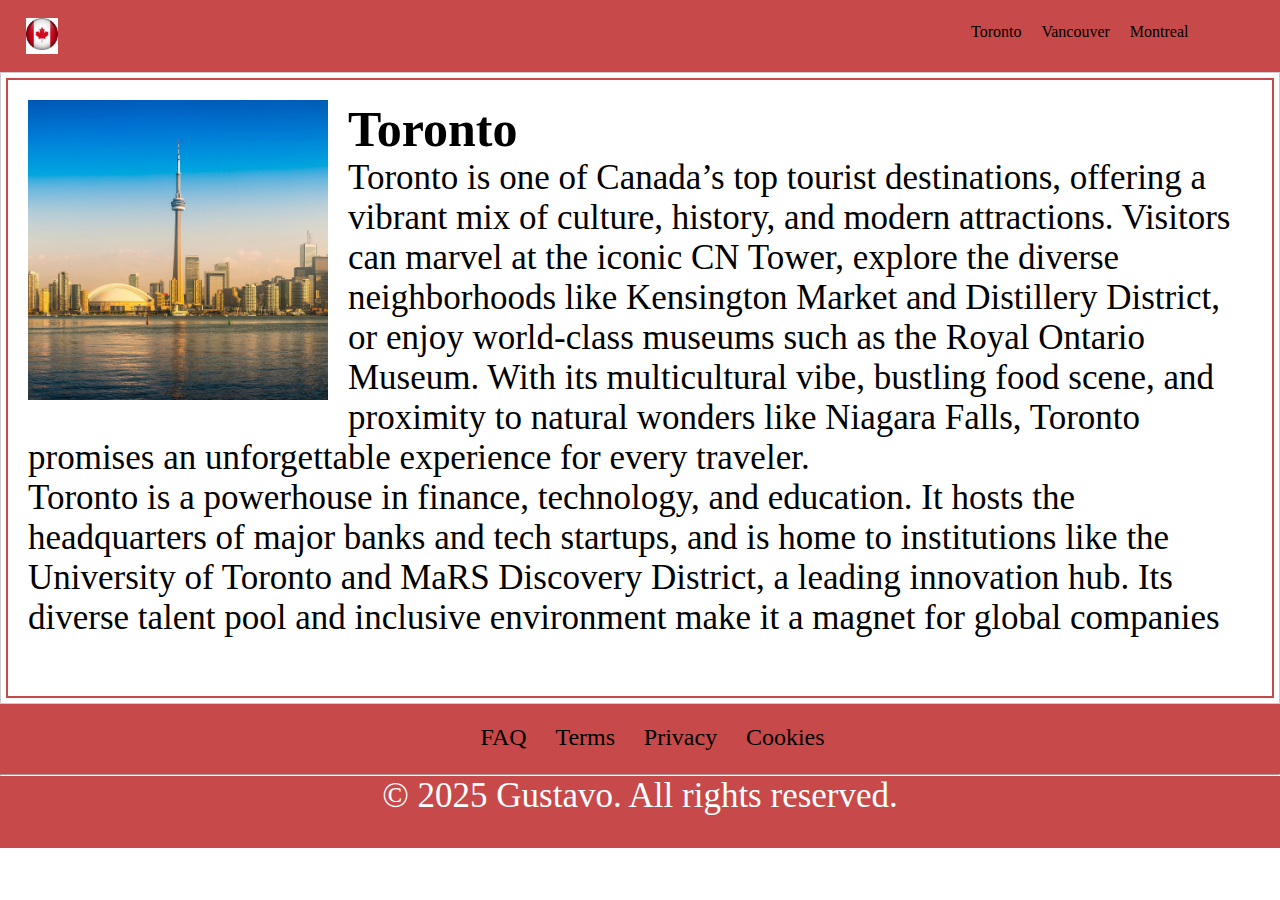
<file: index.html>
<!DOCTYPE html>
<html lang="en">

<head>
    <meta charset="UTF-8">
    <meta name="viewport" content="width=device-width, initial-scale=1.0">
    <link rel="stylesheet" href="./styles.css" />
    <title>Home - floag example</title>
</head>

<body>
    <header aria-label="Header Information">
        <nav aria-label="Navigation ELement">
            <a href="./index.html" class="logo"><img src="./assets/imgs/canada-flag.jpg" alt="logo"></a>
            <span></span>
            <ul class="menu">
                <li><a href="#" class="navlink" id="current_page">Toronto</a></li>
                <li><a href="./pages/Vancouver.html" class="navlink">Vancouver</a></li>
                <li><a href="./pages/Montreal.html" class="navlink">Montreal</a></li>
            </ul>
        </nav>
    </header>

    <main aria-label="Main Information">
        <div class="container">
            <div id="toronto">
                <img src="./assets/imgs/toronto.jpg" style="width: 300px;" alt="float image on left">
                    <h1>Toronto</h1>
                    <p>Toronto is one of Canada’s top tourist destinations, offering a vibrant mix of culture, history,
                        and modern attractions.
                        Visitors can marvel at the iconic CN Tower, explore the diverse neighborhoods like Kensington
                        Market and Distillery District, or enjoy world-class museums such as the Royal Ontario Museum.
                        With its multicultural vibe, bustling food scene, and proximity to natural wonders like Niagara
                        Falls, Toronto promises an unforgettable experience for every traveler.</p>
                    <p>Toronto is a powerhouse in finance, technology, and education.
                        It hosts the headquarters of major banks and tech startups, and is home to institutions like the
                        University of Toronto
                        and MaRS Discovery District, a leading innovation hub.
                        Its diverse talent pool and inclusive environment make it a magnet for global companies
                    </p>
            </div>
        </div>
    </main>

    <footer aria-label="Footer Information">
        <nav aria-label="Footer Navigation">
            <ul>
                <li id="footerLink"><a class="navlink" href="#">FAQ</a></li>
                <li id="footerLink"><a class="navlink" href="#">Terms</a></li>
                <li id="footerLink"><a class="navlink" href="#">Privacy</a></li>
                <li id="footerLink"><a class="navlink" href="#">Cookies</a></li>
            </ul>
        </nav>
        <hr>
        <p>&copy; <time datetime="2025-01-01">2025</time> Gustavo. All rights reserved.</p>
    </footer>
</body>

</html>
</file>
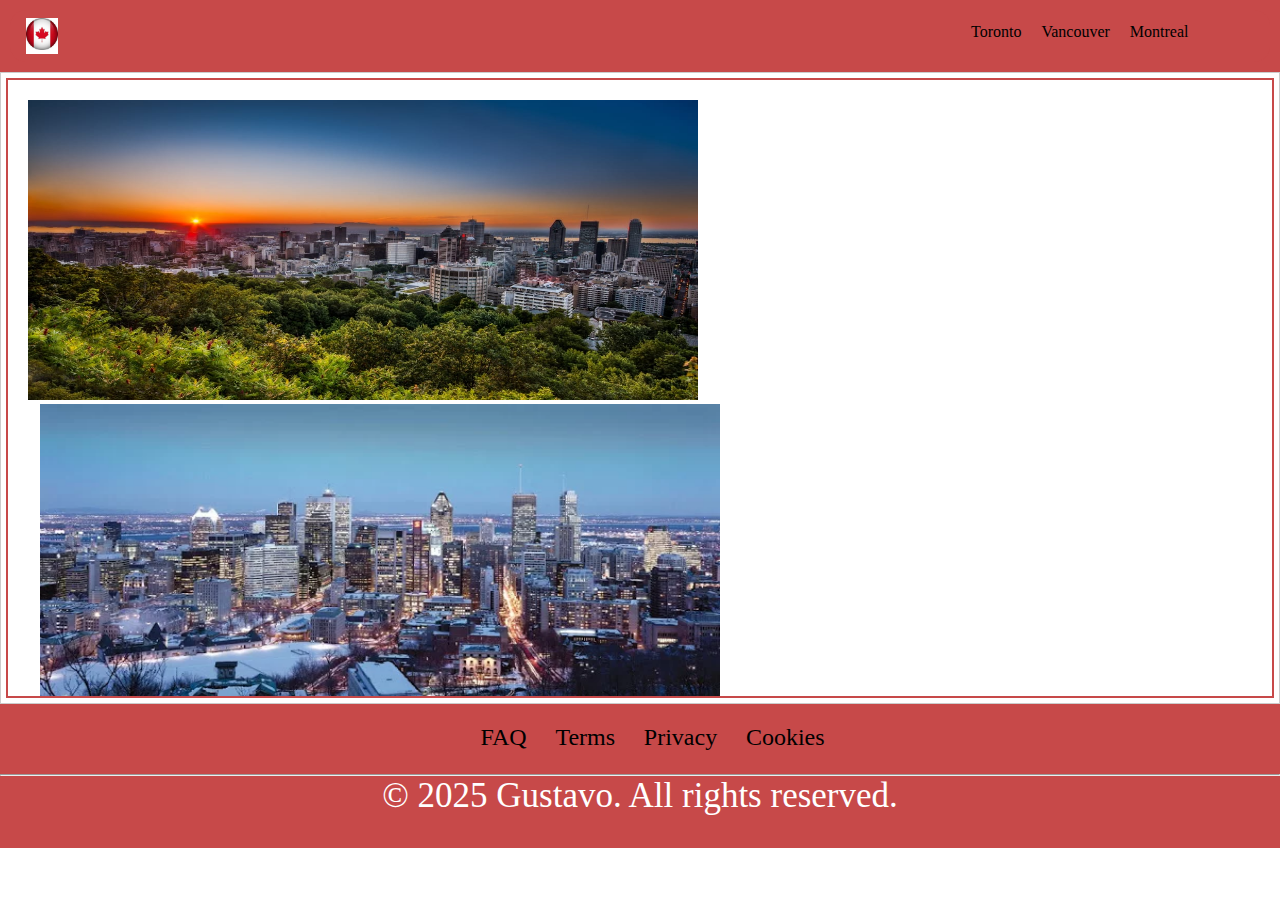
<file: pages/Montreal.html>
<!DOCTYPE html>
<html lang="en">

<head>
    <meta charset="UTF-8">
    <meta name="viewport" content="width=device-width, initial-scale=1.0">
    <link rel="stylesheet" href="../styles.css" />
    <title>Home - Nav Example</title>
</head>

<body>
    <header aria-label="Header Information">
        <nav aria-label="Navigation ELement">
            <a href="../index.html" class="logo"><img src="../assets/imgs/canada-flag.jpg" alt="logo"></a>
            <span></span>
            <ul class="menu">
                <li><a href="../index.html" class="navlink">Toronto</a></li>
                <li><a href="./Vancouver.html" class="navlink" id="current_page">Vancouver</a></li>
                <li><a href="#" class="navlink">Montreal</a></li>
            </ul>
        </nav>
    </header>

    <main aria-label="Main Information">
        <div class="container">
            <div id="montreal">
                <img src="../assets/imgs/montreal.jpg" style="width: 670px; height: 300px;" alt="float image on left">
                <img src="../assets/imgs/montreal2.webp" style="width: 680px; height: 300px; margin-left: 12px;" alt="float image on right">
                <h1>Montreal</h1>
                <p>Montreal is the cultural capital of Québec and the second-largest city in Canada. 
                    Nestled on an island in the St. Lawrence River, it blends old-world charm with modern energy, 
                    offering visitors a truly unique experience. With its French heritage, 
                    vibrant festivals, and cosmopolitan flair, Montreal is a city that celebrates life in every season.</p>
                <p>Montreal isn’t just a destination — it’s a celebration of culture, creativity, and community. 
                    Whether you’re strolling through Old Montreal, catching a jazz performance, 
                    or savoring a croissant in a sunlit café, the city invites you to live fully and feel deeply
                </p>
            </div>
        </div>
    </main>

    <footer aria-label="Footer Information">
        <nav aria-label="Footer Navigation">
            <ul>
                <li id="footerLink"><a class="navlink" href="#">FAQ</a></li>
                <li id="footerLink"><a class="navlink" href="#">Terms</a></li>
                <li id="footerLink"><a class="navlink" href="#">Privacy</a></li>
                <li id="footerLink"><a class="navlink" href="#">Cookies</a></li>
            </ul>
        </nav>
        <hr>
        <p>&copy; <time datetime="2025-01-01">2025</time> Gustavo. All rights reserved.</p>
    </footer>

</body>

</html>
</file>
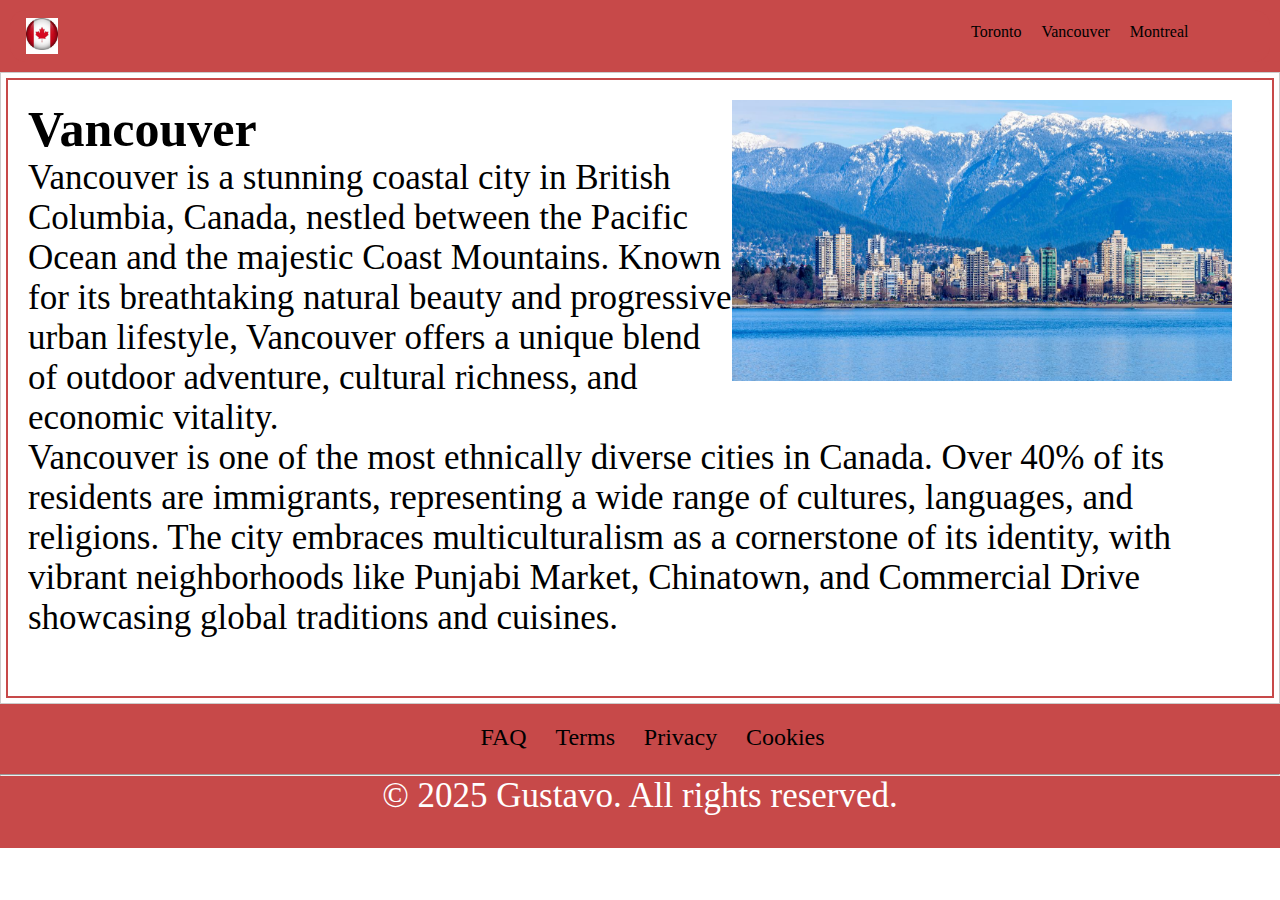
<file: pages/Vancouver.html>
<!DOCTYPE html>
<html lang="en">

<head>
    <meta charset="UTF-8">
    <meta name="viewport" content="width=device-width, initial-scale=1.0">
    <link rel="stylesheet" href="../styles.css" />
    <title>Home - Nav Example</title>
</head>

<body>
    <header aria-label="Header Information">
        <nav aria-label="Navigation ELement">
            <a href="../index.html" class="logo"><img src="../assets/imgs/canada-flag.jpg" alt="logo"></a>
            <span></span>
            <ul class="menu">
                <li><a href="../index.html" class="navlink">Toronto</a></li>
                <li><a href="./Vancouver.html" class="navlink" id="current_page">Vancouver</a></li>
                <li><a href="./Montreal.html" class="navlink">Montreal</a></li>
            </ul>
        </nav>
    </header>

    <main aria-label="Main Information">
        <div class="container">
            <div id="vancouver">
                <img src="../assets/imgs/vancouver.jpg" style="width: 500px;" alt="float image on right">
                    <h1>Vancouver</h1>
                    <p>Vancouver is a stunning coastal city in British Columbia, Canada, nestled between the Pacific Ocean and the majestic Coast Mountains.
                         Known for its breathtaking natural beauty and progressive urban lifestyle,
                         Vancouver offers a unique blend of outdoor adventure, cultural richness, and economic vitality.</p>
                    <p>Vancouver is one of the most ethnically diverse cities in Canada. Over 40% of its residents are immigrants, 
                        representing a wide range of cultures, languages, and religions. 
                        The city embraces multiculturalism as a cornerstone of its identity, with vibrant neighborhoods like Punjabi Market,
                         Chinatown, and Commercial Drive showcasing global traditions and cuisines.
                    </p>
            </div>
        </div>
    </main>
    <footer aria-label="Footer Information">
        <nav aria-label="Footer Navigation">
            <ul>
                <li id="footerLink"><a class="navlink" href="#">FAQ</a></li>
                <li id="footerLink"><a class="navlink" href="#">Terms</a></li>
                <li id="footerLink"><a class="navlink" href="#">Privacy</a></li>
                <li id="footerLink"><a class="navlink" href="#">Cookies</a></li>
            </ul>
        </nav>
        <hr>
        <p>&copy; <time datetime="2025-01-01">2025</time> Gustavo. All rights reserved.</p>
    </footer>
</body>

</html>
</file>
<file: styles.css>
* {
    box-sizing: border-box;
    margin: 0;
    padding: 0;
    list-style: none;
    text-decoration: none;
}

header {
    padding: 10px 10px 10px 10px;
    background-color: #c74949;
    min-width: 100%;
    top: 0;
}

header nav {
    background-color: #c74949;
    padding: 8px 16px;
    border-radius: 16px;
}

.logo {
    display: inline-block;
    background-color: white;
}

header nav>a img {
    width: 32px;
    height: auto;
}

header nav>a {
    display: inline-block;
    vertical-align: middle;
}


header nav ul {
    margin-bottom: 8px;
    display: inline-block;
}

header nav ul,
header nav ul li {
    display: inline-block;
}

header nav ul li {
    margin-right: 16px;
}

header nav>span {
    display: inline-block;
    width: calc(100% - 45px - 256px - 2px - 16px);
}

header nav ul li:last-child {
    margin-right: 0px;
}

.container {
    overflow: scroll;
    clear: both;
    margin: 5px;
    width: auto;
    height: 620px;
    padding: 20px;
    border: 2px solid #c74949;
}

#toronto {
    overflow: hidden;
}

#toronto img {
    float: left;
    margin-right: 20px;
    width: auto;
    height: auto;
}


#vancouver {
    overflow: hidden;
}

#vancouver img {
    float: right;
    margin-right: 20px;
    width: auto;
    height: auto;
}

#montreal {
    overflow: hidden;
}

#montreal img {
    float: both;
    margin-right: 20px;
    width: auto;
    height: auto;
}

.menu {
    list-style: none;
    position: absolute;
    padding-top: 5px;
}

.menu>li {
    position: relative;
}

.menu>li>a {
    text-decoration: none;
}

.dropdown {
    list-style: none;
    position: absolute;
    top: 100%;
    left: 10px;
    background-color: #7c7979;
    padding: 5px;
    display: none;
}

.dropdown li {
    margin: 5px 0;
}


.menu li:hover .dropdown {
    display: block;
}

.navlink:link,
.navlink:visited {
    color: black;
}

.navlink:hover {
    color: orange
}

.navlink:active {
    color: green;
}

.navlink[href] #current_page {
    color: aquamarine;
}

main {
    max-height: calc(100vh - 60px);
    overflow-y: auto;
    border: 1px solid #ccc;
    margin: 0;
    padding: 0;
}

main aside div ul li {
    padding-bottom: 10px;
    padding-top: 10px;

}


/* footer */
footer {
    position: bottom;
    bottom: 0;
    background: var(--light);
    text-align: center;
    font-size: 15px;
    height: 16vh;
    color: white;
    background-color: #c74949;
}

footer nav ul,
footer nav ul li {
    display: inline-block;
}

footer nav>a {
    display: inline-block;
    vertical-align: middle;
}

footer nav ul {
    margin-bottom: 8px;
    display: inline-block;
}

#footerLink {
    padding-top: 20px;
    padding-bottom: 15px;
    padding-left: 25px;
    font-size: x-large;
    display: inline-block;
}

hr {
    size: 2;
    padding-right: 100px;
    text-align: center;
}

p {
    font-size: 35px;
}

h1 {
    font-size: 50px;
}
</file>
